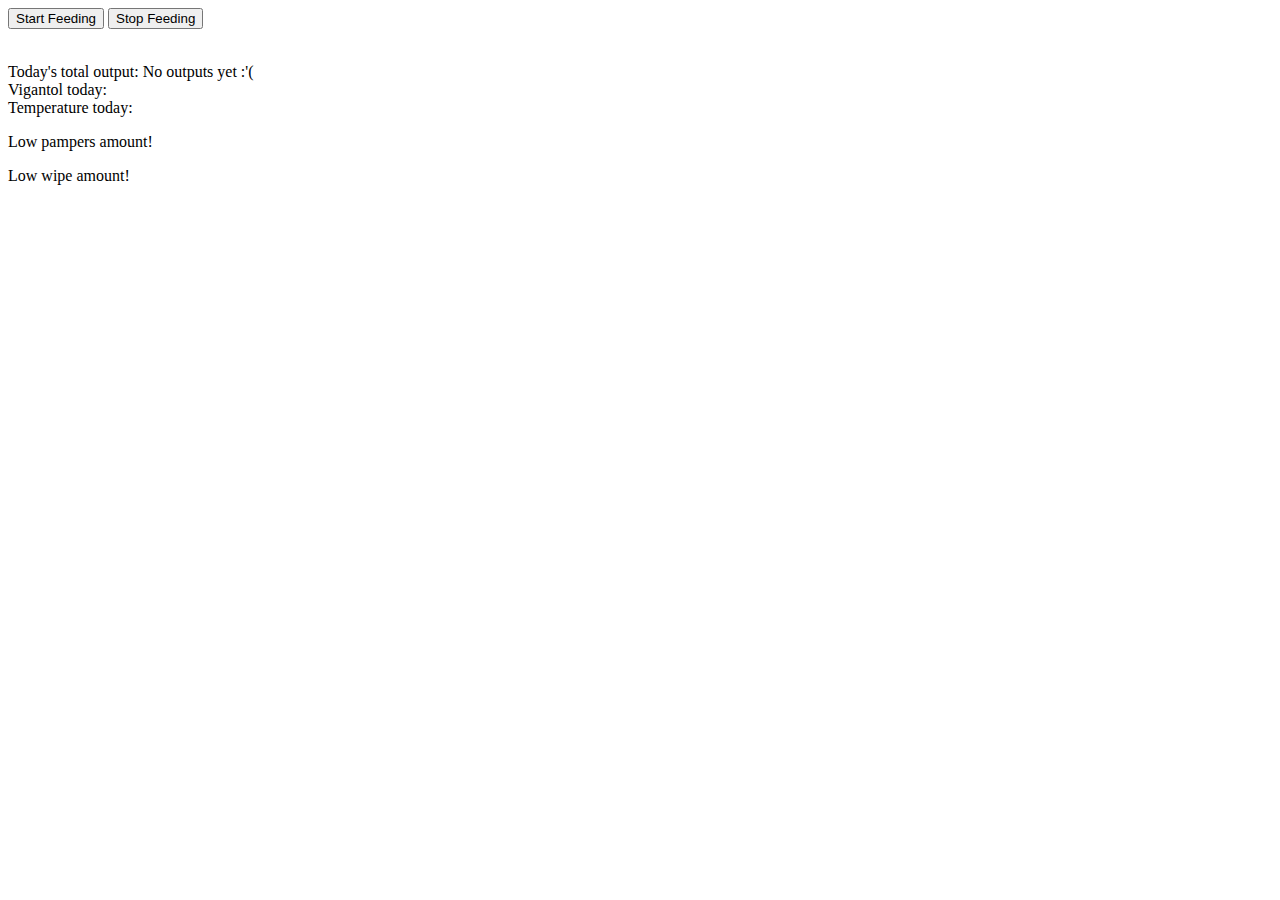
<file: home-site/src/main/resources/templates/index.html>
<!DOCTYPE html>
<html lang="en" xmlns:th="http://www.thymeleaf.org">
<head th:replace="root :: stdheader('Home', ~{})"></head>
<body th:replace="root :: stdbody('Home', ~{::div}, ~{::script})">


<div>
    <div>
        <button th:if="${canStartFeeding}" type="button" class="btn" onclick="startFeeding()">Start Feeding</button>
        <button th:if="${canStopFeeding}" type="button" class="btn" onclick="stopFeeding()">Stop Feeding</button>
    </div>
    <p>
        <br>
        Today's total output:
        <span th:if="${todayOutput != null}" th:text="${todayOutput.totalWeight}"></span>
        <span th:if="${todayOutput == null}">No outputs yet :'(</span>
        <br>
        Vigantol today:
        <span class="vigantol-ok" th:if="${hasVigantol}" th:text="${vigantolMessage}"></span>
        <span class="vigantol-fail" th:if="${!hasVigantol}" th:text="${vigantolMessage}"></span>
        <br>
        Temperature today:
        <span class="temp-ok" th:if="${hasTemperature}" th:text="${temperatureMessage}"></span>
        <span class="temp-fail" th:if="${!hasTemperature}" th:text="${temperatureMessage}"></span>
    </p>
    <p th:if="${lowPampers}" class="low-pampers">Low pampers amount!</p>
    <p th:if="${lowWipes}" class="low-wipes">Low wipe amount!</p>
</div>

<script language="JavaScript">
    function startFeeding() {
        location.replace("/inputs/start");
    }
    function stopFeeding() {
        location.replace("/inputs/stop");
    }
</script>
</body>
</html>
</file>
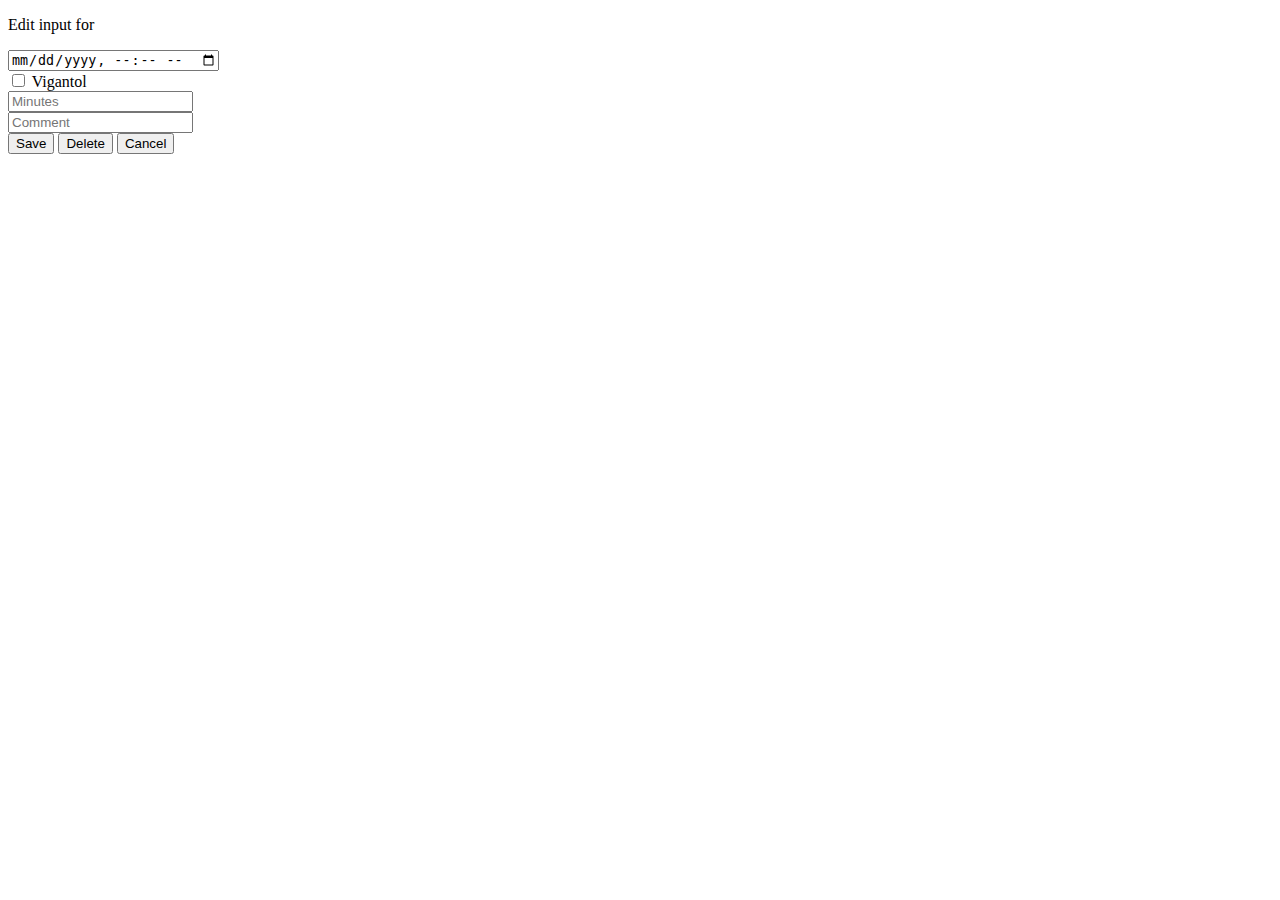
<file: home-site/src/main/resources/templates/inputs/editForm.html>
<!DOCTYPE html>
<html lang="en" xmlns:th="http://www.thymeleaf.org">
<head th:replace="root :: stdheader('Edit Input', ~{})"></head>
<body th:replace="root :: stdbody('Edit Input', ~{::div}, ~{::script})">
<div class="row">

    <div class="col-md-3">
        <p>Edit input for <span th:text="${#temporals.format(item.startTime, 'dd-MMM-yyyy HH:mm')}"></p>
        <form id="editInputForm" cssClass="form-inline" th:action="@{/inputs/update}" method="post">
            <input id="id" name="id" type="hidden" th:value="${item.id}">
            <div class="form-group">
                <input id="startTime" name="startTime" class="form-control" type="datetime-local" placeholder="Start time" th:field="*{item.startTime}">
            </div>
            <div class="form-check">
                <input id="vigantol" name="vigantol" type="checkbox" class="form-check-input" th:field="*{item.vigantol}">
                <label for="vigantol" class="form-check-label">Vigantol</label>
            </div>
            <div class="form-group">
                <input id="minutes" name="minutes" class="form-control" type="number" min="0" placeholder="Minutes" th:value="${item.minutes}">
            </div>
            <div class="form-group">
                <input id="comment" name="comment" class="form-control" type="text" placeholder="Comment" th:value="${item.comment}">
            </div>
            <button type="submit" class="btn btn-default">Save</button>
            <button type="button" class="btn" th:onclick="${'deleteRow(' + item.id + ')'}">Delete</button>
            <button type="button" class="btn" onclick="window.history.back()">Cancel</button>
        </form>

    </div>


</div>

<script language="JavaScript">
    function deleteRow(id) {
        if (confirm("Do you wish to delete this entry?")) {
            var params = {
                id: id
            };
            $.post("/inputs/delete", params, function() {
                location.replace("/inputs/list");
            }).fail(function (data, status, xhr) {
                alert("Failed to delete record");
            });
        }
    }
</script>

</body>
</html>
</file>
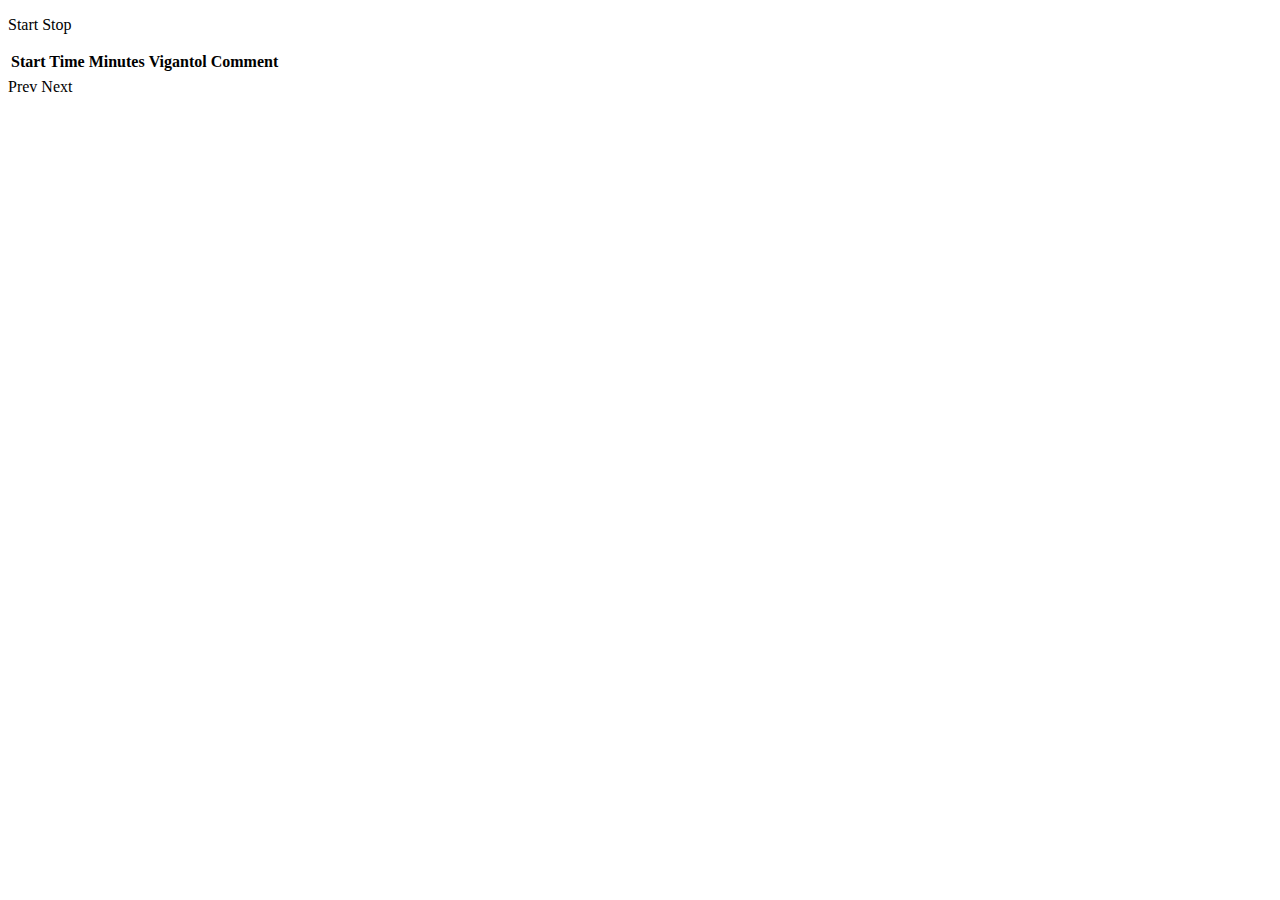
<file: home-site/src/main/resources/templates/inputs/list.html>
<!DOCTYPE html>
<html lang="en" xmlns:th="http://www.thymeleaf.org">
<head th:replace="root :: stdheader('Inputs', ~{})"></head>
<body th:replace="root :: stdbody('Inputs', ~{::div}, ~{})">
<div>

    <p>
        <a th:if="${canStart}" th:href="@{/inputs/start}">Start</a>
        <a th:if="${canStop}" th:href="@{/inputs/stop}">Stop</a>
    </p>
    <table class="table">
        <tr>
            <th>Start Time</th>
            <th>Minutes</th>
            <th>Vigantol</th>
            <th>Comment</th>
        </tr>

        <tr class="data-table-row" th:each="item : ${inputs}">
            <td th:if="${item.endTime != null}">
                <a th:href="@{/inputs/editForm/{id}(id=${item.id})}" th:text="${#temporals.format(item.startTime, 'dd-MMM-yyyy HH:mm')}"></a>
            </td>
            <td th:if="${item.endTime == null}" th:text="${#temporals.format(item.startTime, 'dd-MMM-yyyy HH:mm') + ' (Active)'}">

            </td>

            <td th:text="${item.minutes}"></td>
            <td><span th:if="${item.vigantol}" class="glyphicon glyphicon-ok"></td>
            <td th:text="${item.comment}"></td>
        </tr>

    </table>

    <a th:if="${hasLessPages}" th:href="@{/inputs/list?page={page}(page=${prevPage})}">Prev</a>
    <a th:if="${hasMorePages}" th:href="@{/inputs/list?page={page}(page=${nextPage})}">Next</a>

</div>


</body>
</html>
</file>
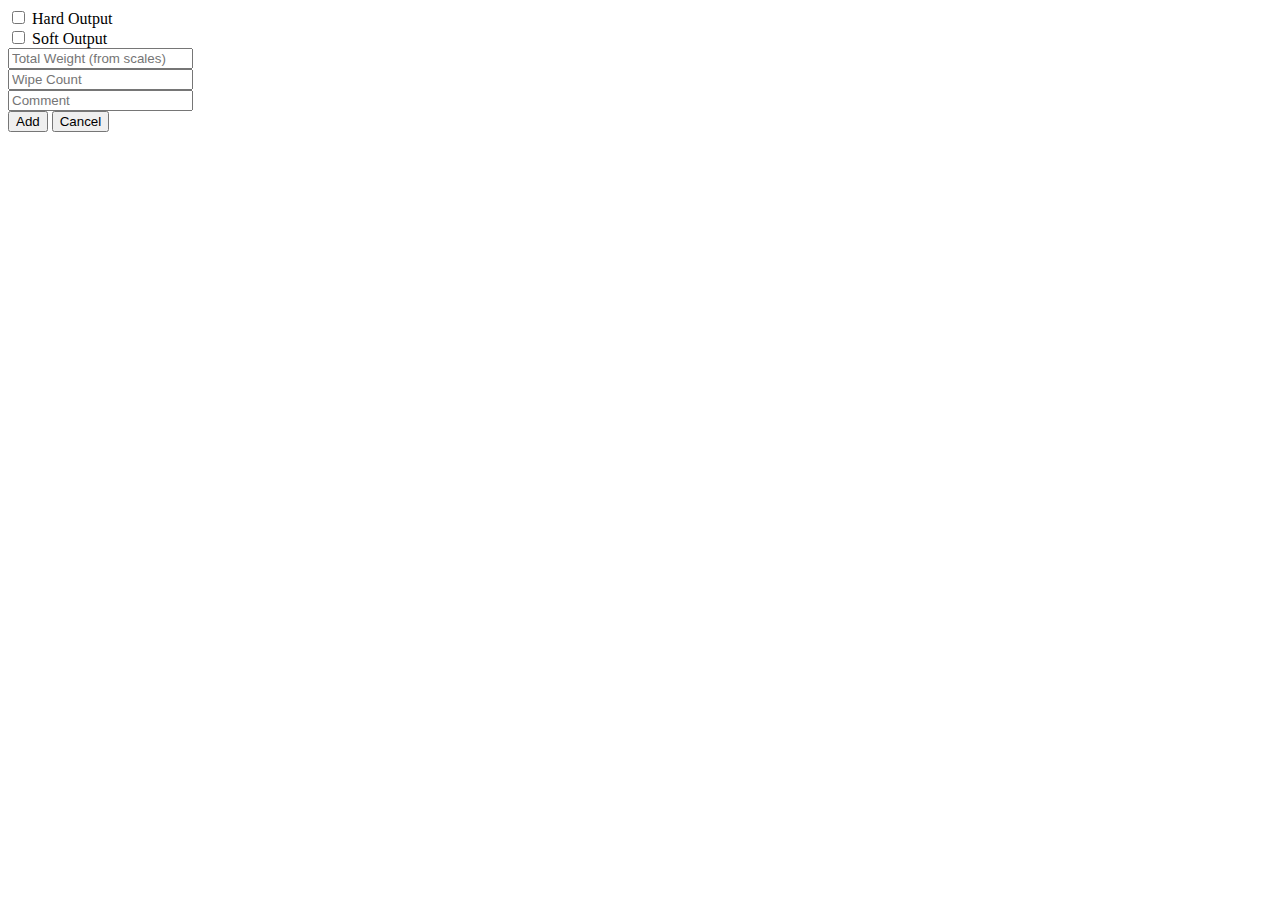
<file: home-site/src/main/resources/templates/outputs/addForm.html>
<!DOCTYPE html>
<html lang="en" xmlns:th="http://www.thymeleaf.org">
<head th:replace="root :: stdheader('Add Output', ~{})"></head>
<body th:replace="root :: stdbody('Add Output', ~{::div}, ~{})">
<div class="row">

    <div class="col-md-3">
        <form id="addOutputForm" cssClass="form-inline" th:action="@{/outputs/add}" method="post">
            <div class="form-check">
                <input id="hardOutput" name="hardOutput" type="checkbox" class="form-check-input">
                <label for="hardOutput" class="form-check-label">Hard Output</label>
            </div>
            <div class="form-check">
                <input id="softOutput" name="softOutput" type="checkbox" class="form-check-input">
                <label for="softOutput">Soft Output</label>
            </div>
            <div class="form-group">
                <input id="totalWeight" name="totalWeight" class="form-control" type="number" min="0" placeholder="Total Weight (from scales)">
            </div>
            <div class="form-group">
                <input id="wipeCount" name="wipeCount" class="form-control" type="number" min="0" placeholder="Wipe Count" th:value="${defaultWipeCount}">
            </div>
            <div class="form-group">
                <input id="comment" name="comment" class="form-control" type="text" placeholder="Comment">
            </div>
            <button type="submit" class="btn btn-default">Add</button>
            <button type="button" class="btn" onclick="window.history.back()">Cancel</button>
        </form>
    </div>


</div>
</body>
</html>
</file>
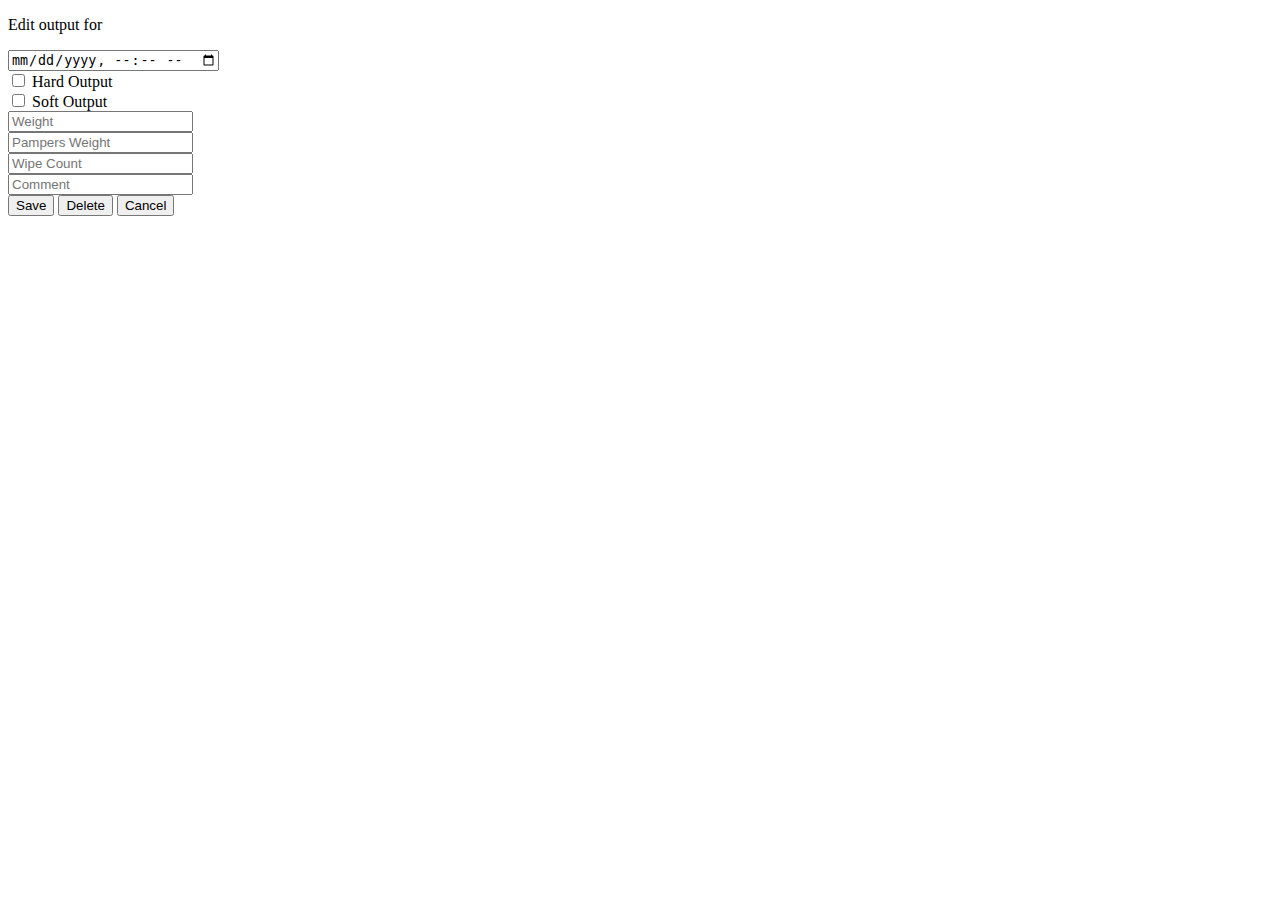
<file: home-site/src/main/resources/templates/outputs/editForm.html>
<!DOCTYPE html>
<html lang="en" xmlns:th="http://www.thymeleaf.org">
<head th:replace="root :: stdheader('Edit Output', ~{})"></head>
<body th:replace="root :: stdbody('Edit Output', ~{::div}, ~{::script})">
<div class="row">

    <div class="col-md-3">
        <p>Edit output for <span th:text="${#temporals.format(item.outputTime, 'dd-MMM-yyyy HH:mm')}"></p>
        <form id="addOutputForm" cssClass="form-inline" th:action="@{/outputs/update}" method="post">
            <input id="id" name="id" type="hidden" th:value="${item.id}">
            <div class="form-group">
                <input id="outputTime" name="outputTime" class="form-control" type="datetime-local" placeholder="Time" th:field="*{item.outputTime}">
            </div>
            <div class="form-check">
                <input id="hardOutput" name="hardOutput" type="checkbox" class="form-check-input" th:field="*{item.hardOutput}">
                <label for="hardOutput" class="form-check-label">Hard Output</label>
            </div>
            <div class="form-check">
                <input id="softOutput" name="softOutput" type="checkbox" class="form-check-input" th:field="*{item.softOutput}">
                <label for="softOutput">Soft Output</label>
            </div>
            <div class="form-group">
                <input id="weight" name="weight" class="form-control" type="number" min="0" placeholder="Weight" th:value="${item.weight}">
            </div>
            <div class="form-group">
                <input id="pampersWeight" name="pampersWeight" class="form-control" type="number" min="0" placeholder="Pampers Weight" th:value="${item.pampersWeight}">
            </div>
            <div class="form-group">
                <input id="wipeCount" name="wipeCount" class="form-control" type="number" min="0" placeholder="Wipe Count" th:value="${item.wipeCount}">
            </div>
            <div class="form-group">
                <input id="comment" name="comment" class="form-control" type="text" placeholder="Comment" th:value="${item.comment}">
            </div>
            <button type="submit" class="btn btn-default">Save</button>
            <button type="button" class="btn" th:onclick="${'deleteRow(' + item.id + ')'}">Delete</button>
            <button type="button" class="btn" onclick="window.history.back()">Cancel</button>
        </form>

    </div>


</div>

<script language="JavaScript">
    function deleteRow(id) {
        if (confirm("Do you wish to delete this entry?")) {
            var params = {
                id: id
            };
            $.post("/outputs/delete", params, function() {
                location.replace("/outputs/list");
            }).fail(function (data, status, xhr) {
                alert("Failed to delete record");
            });
        }
    }
</script>

</body>
</html>
</file>
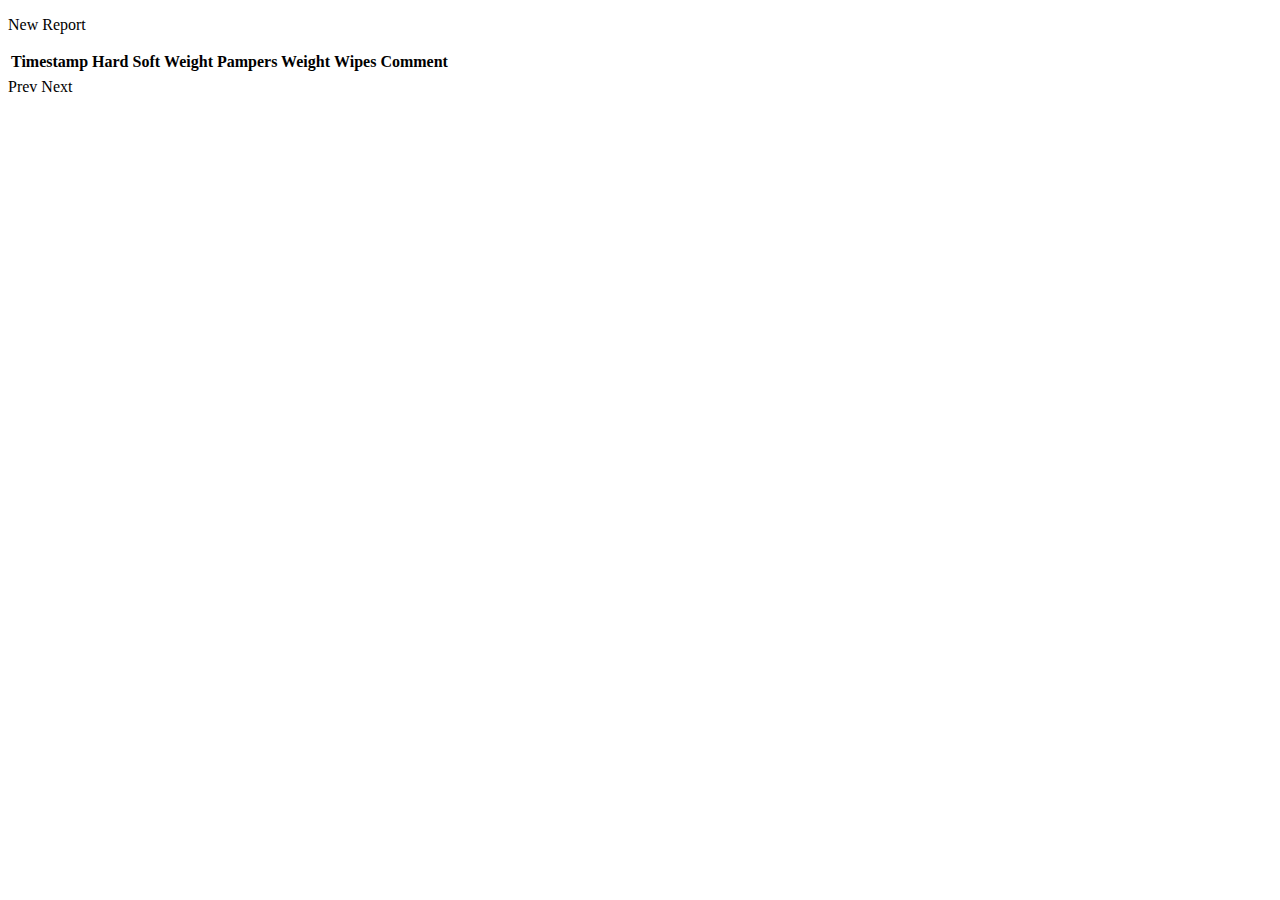
<file: home-site/src/main/resources/templates/outputs/list.html>
<!DOCTYPE html>
<html lang="en" xmlns:th="http://www.thymeleaf.org">
<head th:replace="root :: stdheader('Outputs', ~{})"></head>
<body th:replace="root :: stdbody('Outputs', ~{::div}, ~{})">
<div>

    <p>
        <a th:href="@{/outputs/addForm}">New</a>
        <a th:href="@{/outputs/dailyStats}">Report</a>
    </p>
    <table class="table">
        <tr>
            <th>Timestamp</th>
            <th>Hard</th>
            <th>Soft</th>
            <th>Weight</th>
            <th>Pampers Weight</th>
            <th>Wipes</th>
            <th>Comment</th>
        </tr>

        <tr class="data-table-row" th:each="item : ${outputs}">
            <td>
                <a th:href="@{/outputs/editForm/{id}(id=${item.id})}" th:text="${#temporals.format(item.outputTime, 'dd-MMM-yyyy HH:mm')}"></a>
            </td>
            <td><span th:if="${item.hardOutput}" class="glyphicon glyphicon-ok"></td>
            <td><span th:if="${item.softOutput}" class="glyphicon glyphicon-ok"></td>
            <td th:text="${item.weight}"></td>
            <td th:text="${item.pampersWeight}"></td>
            <td th:text="${item.wipeCount}"></td>
            <td th:text="${item.comment}"></td>
        </tr>

    </table>

    <a th:if="${hasLessPages}" th:href="@{/outputs/list?page={page}(page=${prevPage})}">Prev</a>
    <a th:if="${hasMorePages}" th:href="@{/outputs/list?page={page}(page=${nextPage})}">Next</a>

</div>


</body>
</html>
</file>
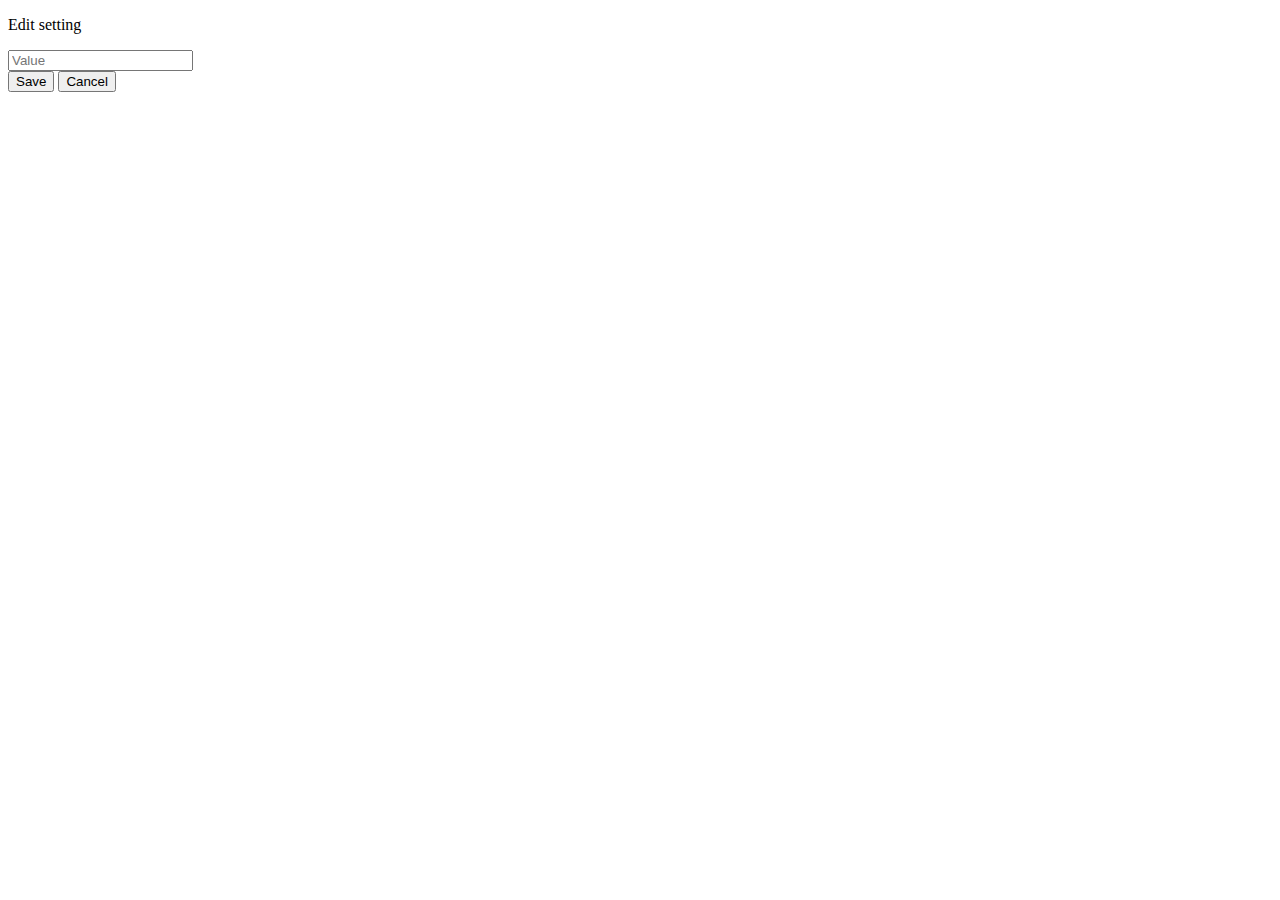
<file: home-site/src/main/resources/templates/settings/editForm.html>
<!DOCTYPE html>
<html lang="en" xmlns:th="http://www.thymeleaf.org">
<head th:replace="root :: stdheader('Edit Setting', ~{})"></head>
<body th:replace="root :: stdbody('Edit Setting', ~{::div}, ~{::script})">
<div class="row">

    <div class="col-md-3">
        <p>Edit setting <span th:text="${item.name}"></span></p>
        <form id="editSettingForm" cssClass="form-inline" th:action="@{/settings/update}" method="post">
            <input id="id" name="id" type="hidden" th:value="${item.id}">
            <input id="settingType" name="settingType" type="hidden" value="double">
            <div class="form-group">
                <input id="value" name="value" class="form-control" type="number" placeholder="Value" th:value="${item.value}">
            </div>
            <button type="submit" class="btn btn-default">Save</button>
            <button type="button" class="btn" onclick="window.history.back()">Cancel</button>
        </form>

    </div>


</div>

<script language="JavaScript">
</script>

</body>
</html>
</file>
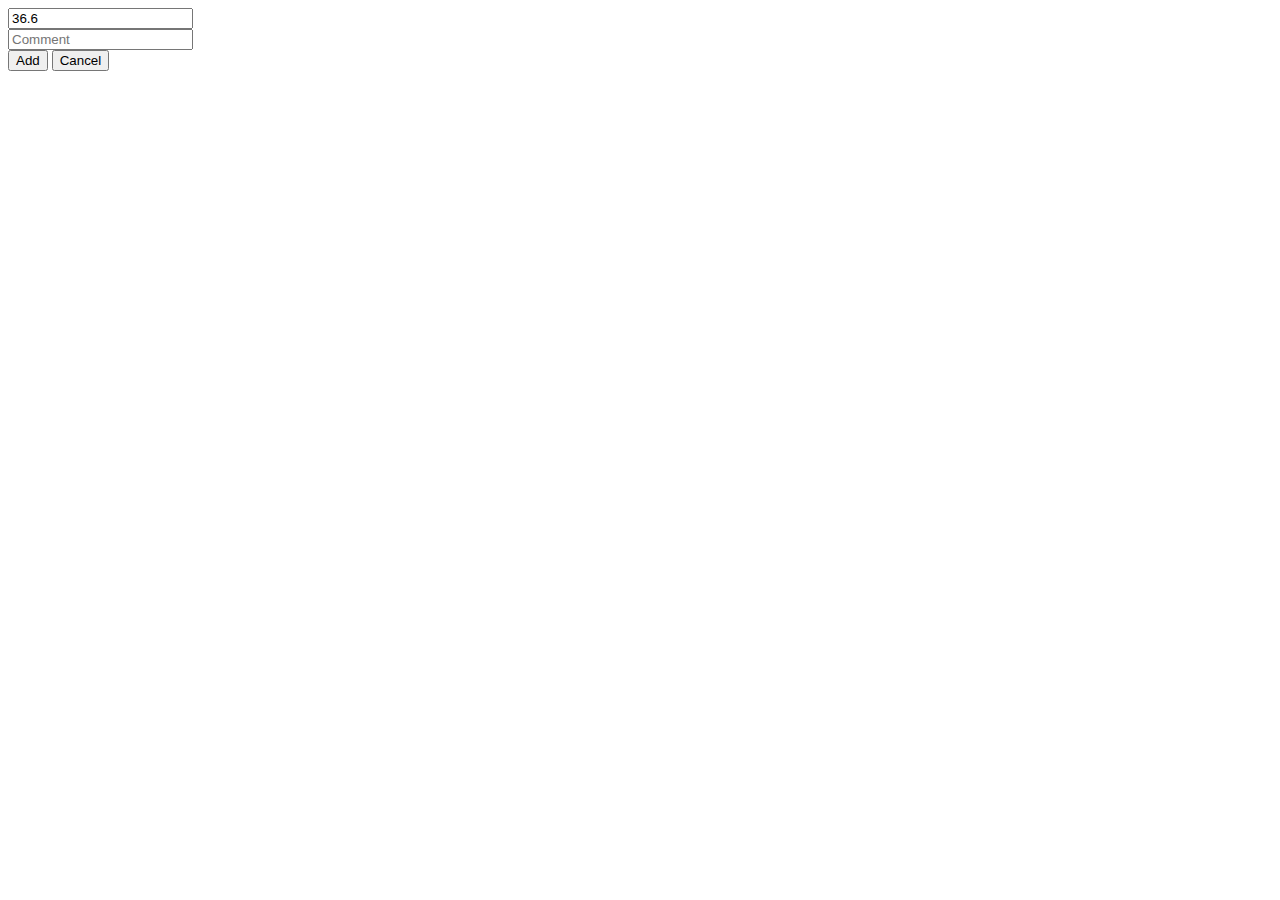
<file: home-site/src/main/resources/templates/temp/addForm.html>
<!DOCTYPE html>
<html lang="en" xmlns:th="http://www.thymeleaf.org">
<head th:replace="root :: stdheader('Add Output', ~{})"></head>
<body th:replace="root :: stdbody('Add Output', ~{::div}, ~{})">
<div class="row">

    <div class="col-md-3">
        <form id="addTempForm" cssClass="form-inline" th:action="@{/temp/add}" method="post">
            <div class="form-group">
                <input id="temperature" name="temperature" class="form-control" type="number" value="36.6" step="0.1" placeholder="Temperature">
            </div>

            <div class="form-group">
                <input id="comment" name="comment" class="form-control" type="text" placeholder="Comment">
            </div>

            <button type="submit" class="btn btn-default">Add</button>
            <button type="button" class="btn" onclick="window.history.back()">Cancel</button>
        </form>
    </div>


</div>
</body>
</html>
</file>
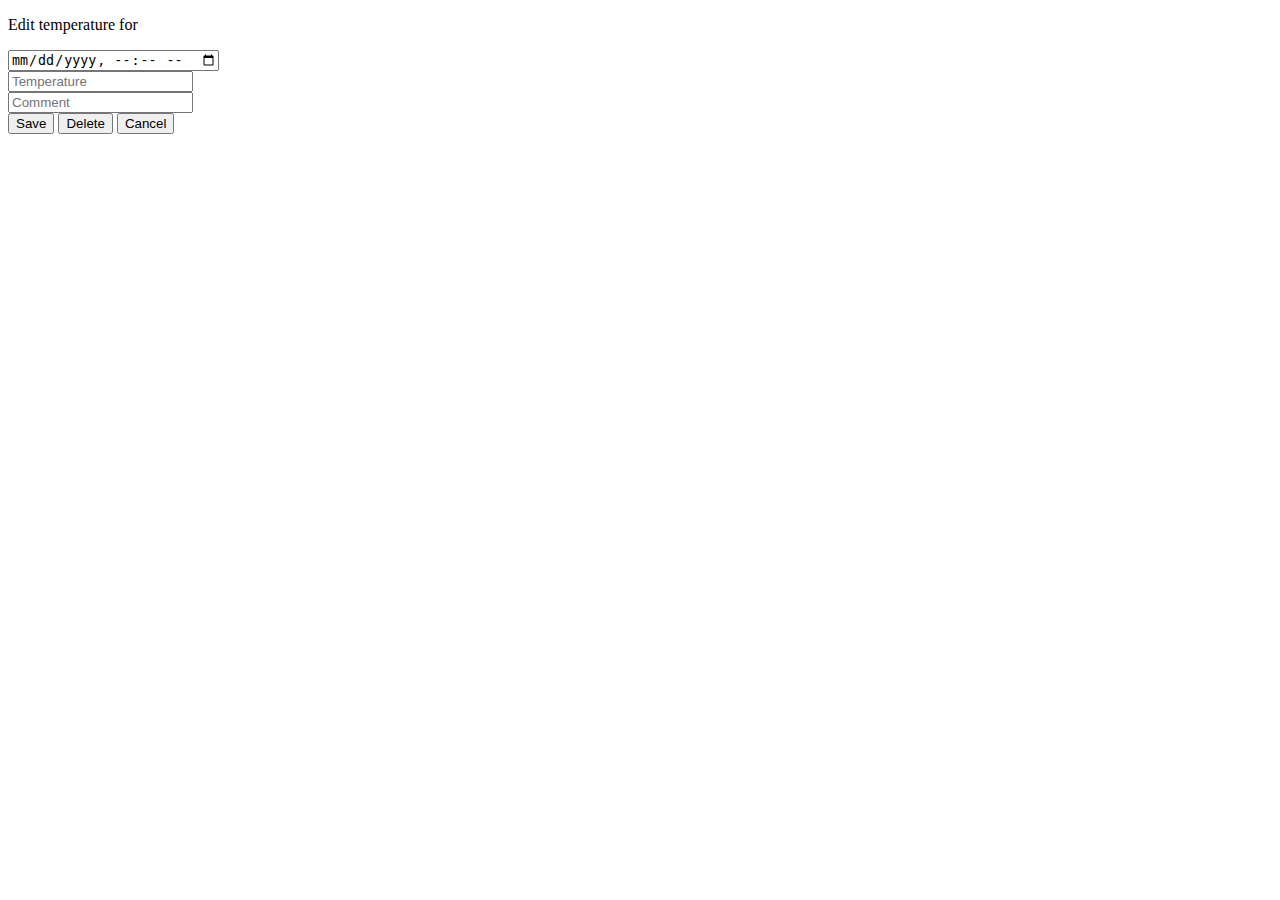
<file: home-site/src/main/resources/templates/temp/editForm.html>
<!DOCTYPE html>
<html lang="en" xmlns:th="http://www.thymeleaf.org">
<head th:replace="root :: stdheader('Edit Temperature', ~{})"></head>
<body th:replace="root :: stdbody('Edit Temperature', ~{::div}, ~{::script})">
<div class="row">

    <div class="col-md-3">
        <p>Edit temperature for <span th:text="${#temporals.format(item.temperatureTime, 'dd-MMM-yyyy HH:mm')}"></p>
        <form id="editTempForm" cssClass="form-inline" th:action="@{/temp/update}" method="post">
            <input id="id" name="id" type="hidden" th:value="${item.id}">
            <div class="form-group">
                <input id="temperatureTime" name="temperatureTime" class="form-control" type="datetime-local" placeholder="Minutes" th:field="*{item.temperatureTime}">
            </div>
            <div class="form-group">
                <input id="temperature" name="temperature" class="form-control" type="number" step="0.1" placeholder="Temperature" th:value="${item.temperature}">
            </div>
            <div class="form-group">
                <input id="comment" name="comment" class="form-control" type="text" placeholder="Comment" th:value="${item.comment}">
            </div>
            <button type="submit" class="btn btn-default">Save</button>
            <button type="button" class="btn" th:onclick="${'deleteRow(' + item.id + ')'}">Delete</button>
            <button type="button" class="btn" onclick="window.history.back()">Cancel</button>
        </form>

    </div>


</div>

<script language="JavaScript">
    function deleteRow(id) {
        if (confirm("Do you wish to delete this entry?")) {
            var params = {
                id: id
            };
            $.post("/temp/delete", params, function() {
                location.replace("/temp/list");
            }).fail(function (data, status, xhr) {
                alert("Failed to delete record");
            });
        }
    }
</script>

</body>
</html>
</file>
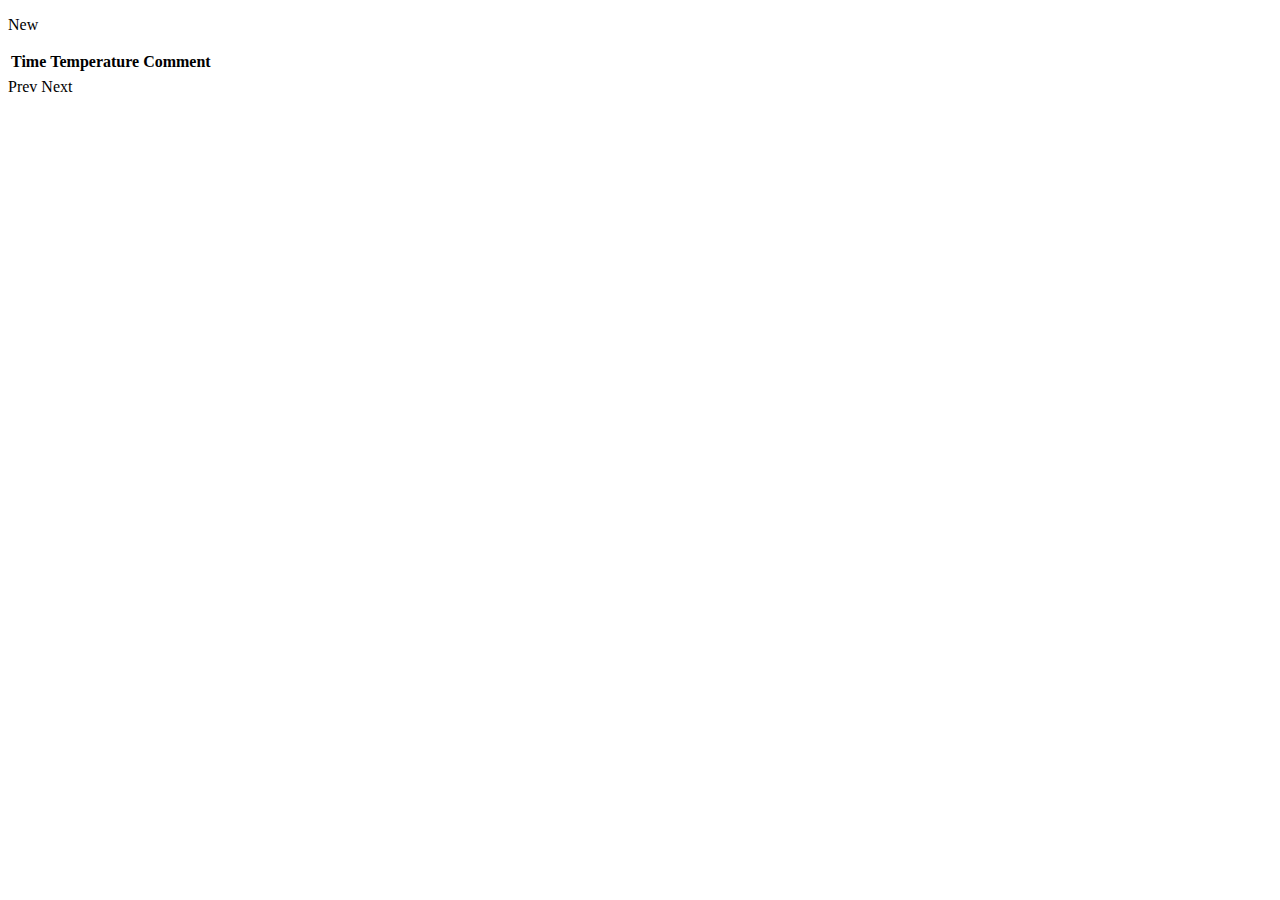
<file: home-site/src/main/resources/templates/temp/list.html>
<!DOCTYPE html>
<html lang="en" xmlns:th="http://www.thymeleaf.org">
<head th:replace="root :: stdheader('Temperature', ~{})"></head>
<body th:replace="root :: stdbody('Temperature', ~{::div}, ~{})">
<div>

    <p>
        <a th:href="@{/temp/addForm}">New</a>
    </p>
    <table class="table">
        <tr>
            <th>Time</th>
            <th>Temperature</th>
            <th>Comment</th>
        </tr>

        <tr class="data-table-row" th:each="item : ${items}">
            <td>
                <a th:href="@{/temp/editForm/{id}(id=${item.id})}" th:text="${#temporals.format(item.temperatureTime, 'dd-MMM-yyyy HH:mm')}"></a>
            </td>
            <td th:text="${item.temperature}"></td>
            <td th:text="${item.comment}"></td>
        </tr>

    </table>

    <a th:if="${hasLessPages}" th:href="@{/temp/list?page={page}(page=${prevPage})}">Prev</a>
    <a th:if="${hasMorePages}" th:href="@{/temp/list?page={page}(page=${nextPage})}">Next</a>

</div>


</body>
</html>
</file>
